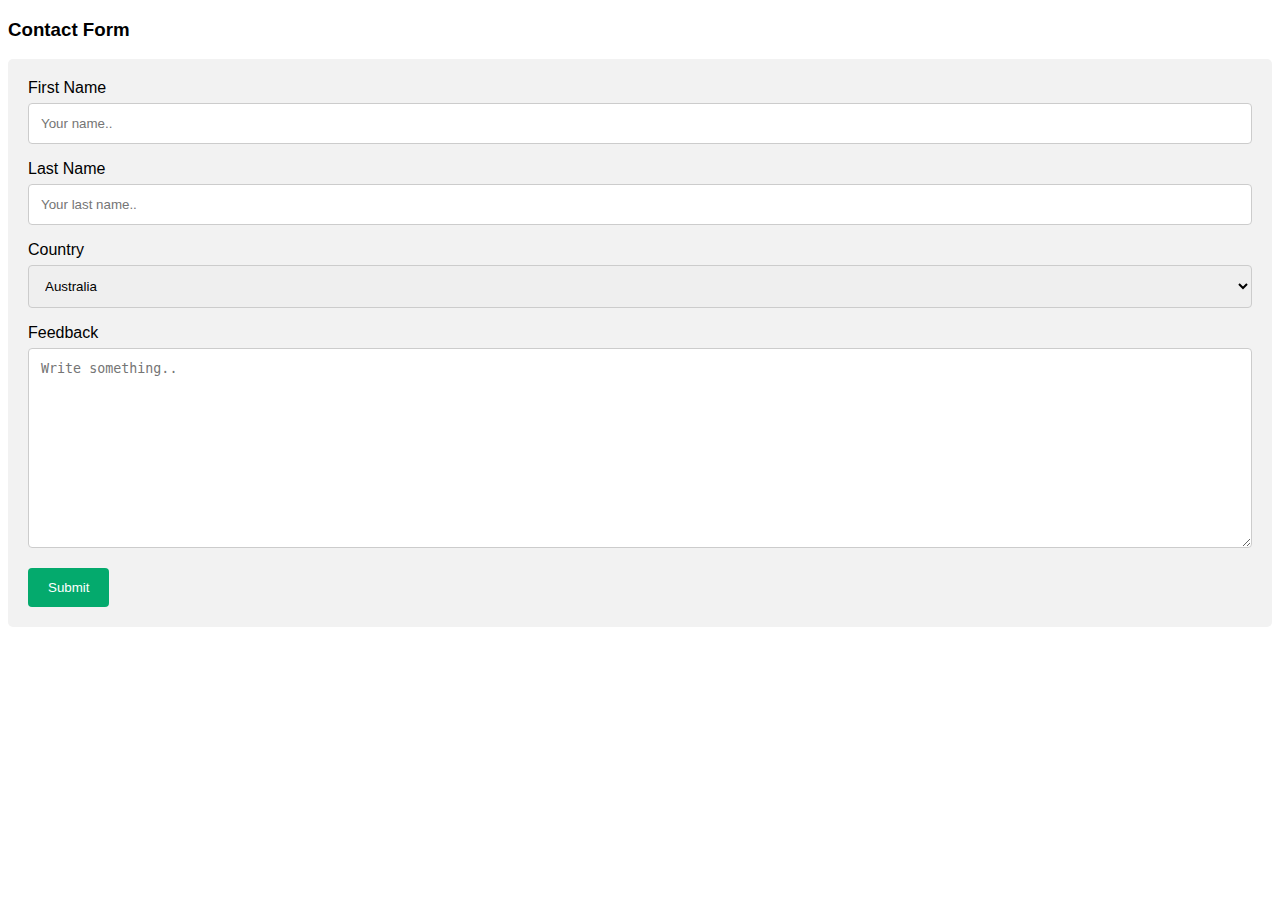
<file: feedback.html>
<!DOCTYPE html>
<html>
<head>
<title>WarnerBros</title>
<meta charset="utf-8">
<meta name="viewport" content="width=device-width, initial-scale=1">
<style>
body {font-family: Arial, Helvetica, sans-serif;}
* {box-sizing: border-box;}

input[type=text], select, textarea {
  width: 100%;
  padding: 12px;
  border: 1px solid #ccc;
  border-radius: 4px;
  box-sizing: border-box;
  margin-top: 6px;
  margin-bottom: 16px;
  resize: vertical;
}

input[type=submit] {
  background-color: #04AA6D;
  color: white;
  padding: 12px 20px;
  border: none;
  border-radius: 4px;
  cursor: pointer;
}

input[type=submit]:hover {
  background-color: #45a049;
}

.container {
  border-radius: 5px;
  background-color: #f2f2f2;
  padding: 20px;
}
</style>
</head>
<body>

<h3>Contact Form</h3>

<div class="container">
  <form action="/action_page.php">
    <label for="fname">First Name</label>
    <input type="text" id="fname" name="firstname" placeholder="Your name..">

    <label for="lname">Last Name</label>
    <input type="text" id="lname" name="lastname" placeholder="Your last name..">

    <label for="country">Country</label>
    <select id="country" name="country">
      <option value="australia">Australia</option>
      <option value="canada">Canada</option>
	  <option value="usa">USA</option>
	  <option value="usa">Botswana</option>
      <option value="usa">Zimbabwe</option>
	  <option value="usa">Zambia</option>
	  <option value="usa">South-Africa</option>
    </select>

    <label for="subject">Feedback</label>
    <textarea id="subject" name="subject" placeholder="Write something.." style="height:200px"></textarea>

    <input type="submit" value="Submit">
  </form>
</div>

</body>
</html>
</file>
